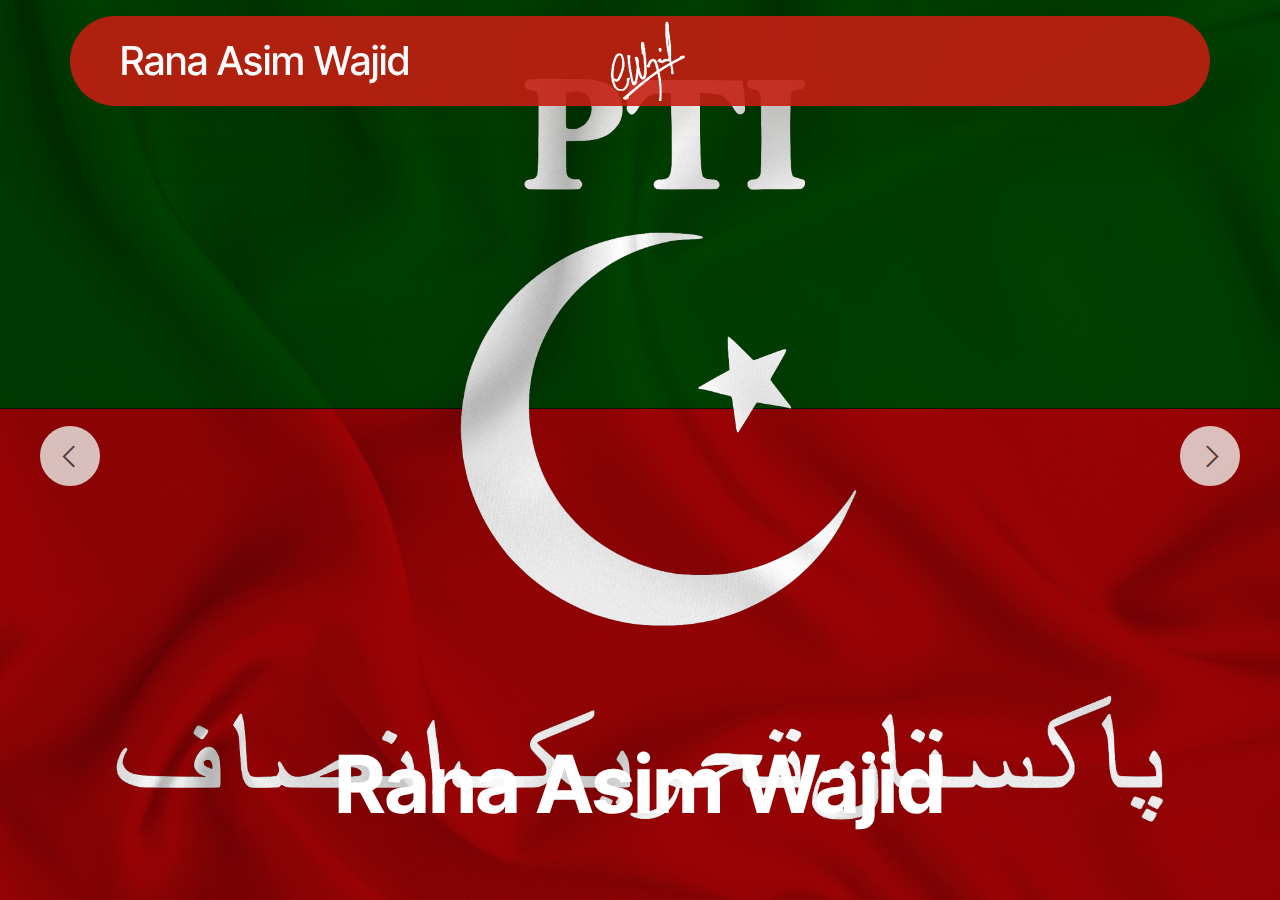
<file: index.html>
<!DOCTYPE html>
<html  >
<head>
  <!-- Site made with Mobirise Website Builder v5.9.0, https://mobirise.com -->
  <meta charset="UTF-8">
  <meta http-equiv="X-UA-Compatible" content="IE=edge">
  <meta name="generator" content="Mobirise v5.9.0, mobirise.com">
  <meta name="viewport" content="width=device-width, initial-scale=1, minimum-scale=1">
  <link rel="shortcut icon" href="assets/images/raw-sig-small-1-144x152.png" type="image/x-icon">
  <meta name="description" content="">
  
  
  <title>Rana Asim Wajid</title>
  <link rel="stylesheet" href="assets/web/assets/mobirise-icons2/mobirise2.css">
  <link rel="stylesheet" href="assets/bootstrap/css/bootstrap.min.css">
  <link rel="stylesheet" href="assets/bootstrap/css/bootstrap-grid.min.css">
  <link rel="stylesheet" href="assets/bootstrap/css/bootstrap-reboot.min.css">
  <link rel="stylesheet" href="assets/web/assets/gdpr-plugin/gdpr-styles.css">
  <link rel="stylesheet" href="assets/animatecss/animate.css">
  <link rel="stylesheet" href="assets/dropdown/css/style.css">
  <link rel="stylesheet" href="assets/theme/css/style.css">
  <link rel="preload" href="https://fonts.googleapis.com/css?family=Inter+Tight:100,200,300,400,500,600,700,800,900,100i,200i,300i,400i,500i,600i,700i,800i,900i&display=swap" as="style" onload="this.onload=null;this.rel='stylesheet'">
  <noscript><link rel="stylesheet" href="https://fonts.googleapis.com/css?family=Inter+Tight:100,200,300,400,500,600,700,800,900,100i,200i,300i,400i,500i,600i,700i,800i,900i&display=swap"></noscript>
  <link rel="preload" as="style" href="assets/mobirise/css/mbr-additional.css"><link rel="stylesheet" href="assets/mobirise/css/mbr-additional.css" type="text/css">

  
  
  
</head>
<body>
  
  <section data-bs-version="5.1" class="menu menu3 cid-tOJYb6ClcO" once="menu" id="menu03-0">
	

	<nav class="navbar navbar-dropdown navbar-fixed-top navbar-expand-lg">
		<div class="container">
			<div class="navbar-brand">
				<span class="navbar-logo">
					<a href="https://mobiri.se">
						<img src="assets/images/raw-sig-small-1-144x152.png" alt="Mobirise Website Builder" style="height: 5rem;">
					</a>
				</span>
				
			</div>
			<button class="navbar-toggler" type="button" data-toggle="collapse" data-bs-toggle="collapse" data-target="#navbarSupportedContent" data-bs-target="#navbarSupportedContent" aria-controls="navbarNavAltMarkup" aria-expanded="false" aria-label="Toggle navigation">
				<div class="hamburger">
					<span></span>
					<span></span>
					<span></span>
					<span></span>
				</div>
			</button>
			<div class="collapse navbar-collapse" id="navbarSupportedContent">
				<ul class="navbar-nav nav-dropdown nav-right" data-app-modern-menu="true"><li class="nav-item">
						<a class="nav-link link text-white display-5" href="https://mobiri.se">Rana Asim Wajid</a>
					</li></ul>
				
				
			</div>
		</div>
	</nav>
</section>

<section data-bs-version="5.1" class="slider3 cid-tOM8WUrjHd mbr-fullscreen" id="slider03-3">
    
    <div class="carousel slide carousel-fade" id="tOO2eREImq" data-ride="carousel" data-bs-ride="carousel" data-interval="4000" data-bs-interval="4000">
        <ol class="carousel-indicators">
            <li data-slide-to="0" data-bs-slide-to="0" class="active" data-target="#tOO2eREImq" data-bs-target="#tOO2eREImq"></li>
            <li data-slide-to="1" data-bs-slide-to="1" data-target="#tOO2eREImq" data-bs-target="#tOO2eREImq"></li>
            <li data-slide-to="2" data-bs-slide-to="2" data-target="#tOO2eREImq" data-bs-target="#tOO2eREImq"></li>
        </ol>
        <div class="carousel-inner">
            <div class="carousel-item slider-image item active">
                <div class="item-wrapper">
                    <img class="d-block w-100" src="assets/images/pti-flag-fabric-2560x1440.png" alt="Mobirise Website Builder">
                    
                    <div class="carousel-caption">
                        <h5 class="mbr-section-subtitle mbr-fonts-style mb-3 display-1">
                            <strong>Rana Asim Wajid</strong></h5>
                        
                             
                    </div>
                </div>
            </div>
            <div class="carousel-item slider-image item">
                <div class="item-wrapper">
                    <img class="d-block w-100" src="assets/images/imran-khan-gettyimages-453899600-e1532595317529-1980x1307.jpg" alt="Mobirise Website Builder">
                    
                    <div class="carousel-caption">
                        <h5 class="mbr-section-subtitle mbr-fonts-style mb-3 display-5"><strong>Rana Asim Wajid</strong></h5>
                        
                             
                    </div>
                </div>
            </div>
            <div class="carousel-item slider-image item">
                <div class="item-wrapper">
                    <img class="d-block w-100" src="assets/images/imran-khan-2200x1443.jpg" alt="Mobirise Website Builder">
                    
                    <div class="carousel-caption">
                        <h5 class="mbr-section-subtitle mbr-fonts-style mb-3 display-5"><strong>Rana Asim Wajid</strong></h5>
                        
                             
                    </div>
                </div>
            </div>
        </div>
        <a class="carousel-control carousel-control-prev" role="button" data-slide="prev" data-bs-slide="prev" href="#tOO2eREImq">
            <span class="mobi-mbri mobi-mbri-arrow-prev" aria-hidden="true"></span>
            <span class="sr-only visually-hidden">Previous</span>
        </a>
        <a class="carousel-control carousel-control-next" role="button" data-slide="next" data-bs-slide="next" href="#tOO2eREImq">
            <span class="mobi-mbri mobi-mbri-arrow-next" aria-hidden="true"></span>
            <span class="sr-only visually-hidden">Next</span>
        </a>
    </div>
</section>


<script src="assets/bootstrap/js/bootstrap.bundle.min.js"></script>
  <script src="assets/smoothscroll/smooth-scroll.js"></script>
  <script src="assets/ytplayer/index.js"></script>
  <script src="assets/dropdown/js/navbar-dropdown.js"></script>
  <script src="assets/theme/js/script.js"></script>
  
  
  
 <div id="scrollToTop" class="scrollToTop mbr-arrow-up"><a style="text-align: center;"><i class="mbr-arrow-up-icon mbr-arrow-up-icon-cm cm-icon cm-icon-smallarrow-up"></i></a></div>
    <input name="animation" type="hidden">
  </body>
</html>
</file>
<file: assets/web/assets/mobirise-icons2/mobirise2.css>
@font-face {
  font-family: 'Moririse2';
  font-display: swap;
  src:  url('mobirise2.eot?f2bix4');
  src:  url('mobirise2.eot?f2bix4#iefix') format('embedded-opentype'),
    url('mobirise2.ttf?f2bix4') format('truetype'),
    url('mobirise2.woff?f2bix4') format('woff'),
    url('mobirise2.svg?f2bix4#mobirise2') format('svg');
  font-weight: normal;
  font-style: normal;
}

[class^="mobi-"], [class*=" mobi-"] {
  /* use !important to prevent issues with browser extensions that change fonts */
  font-family: 'Moririse2' !important;
  speak: none;
  font-style: normal;
  font-weight: normal;
  font-variant: normal;
  text-transform: none;
  line-height: 1;

  /* Better Font Rendering =========== */
  -webkit-font-smoothing: antialiased;
  -moz-osx-font-smoothing: grayscale;
}

.mobi-mbri-add-submenu:before {
  content: "\e900";
}
.mobi-mbri-alert:before {
  content: "\e901";
}
.mobi-mbri-align-center:before {
  content: "\e902";
}
.mobi-mbri-align-justify:before {
  content: "\e903";
}
.mobi-mbri-align-left:before {
  content: "\e904";
}
.mobi-mbri-align-right:before {
  content: "\e905";
}
.mobi-mbri-android:before {
  content: "\e906";
}
.mobi-mbri-apple:before {
  content: "\e907";
}
.mobi-mbri-arrow-down:before {
  content: "\e908";
}
.mobi-mbri-arrow-next:before {
  content: "\e909";
}
.mobi-mbri-arrow-prev:before {
  content: "\e90a";
}
.mobi-mbri-arrow-up:before {
  content: "\e90b";
}
.mobi-mbri-bold:before {
  content: "\e90c";
}
.mobi-mbri-bookmark:before {
  content: "\e90d";
}
.mobi-mbri-bootstrap:before {
  content: "\e90e";
}
.mobi-mbri-briefcase:before {
  content: "\e90f";
}
.mobi-mbri-browse:before {
  content: "\e910";
}
.mobi-mbri-bulleted-list:before {
  content: "\e911";
}
.mobi-mbri-calendar:before {
  content: "\e912";
}
.mobi-mbri-camera:before {
  content: "\e913";
}
.mobi-mbri-cart-add:before {
  content: "\e914";
}
.mobi-mbri-cart-full:before {
  content: "\e915";
}
.mobi-mbri-cash:before {
  content: "\e916";
}
.mobi-mbri-change-style:before {
  content: "\e917";
}
.mobi-mbri-chat:before {
  content: "\e918";
}
.mobi-mbri-clock:before {
  content: "\e919";
}
.mobi-mbri-close:before {
  content: "\e91a";
}
.mobi-mbri-cloud:before {
  content: "\e91b";
}
.mobi-mbri-code:before {
  content: "\e91c";
}
.mobi-mbri-contact-form:before {
  content: "\e91d";
}
.mobi-mbri-credit-card:before {
  content: "\e91e";
}
.mobi-mbri-cursor-click:before {
  content: "\e91f";
}
.mobi-mbri-cust-feedback:before {
  content: "\e920";
}
.mobi-mbri-database:before {
  content: "\e921";
}
.mobi-mbri-delivery:before {
  content: "\e922";
}
.mobi-mbri-desktop:before {
  content: "\e923";
}
.mobi-mbri-devices:before {
  content: "\e924";
}
.mobi-mbri-down:before {
  content: "\e925";
}
.mobi-mbri-download-2:before {
  content: "\e926";
}
.mobi-mbri-download:before {
  content: "\e927";
}
.mobi-mbri-drag-n-drop-2:before {
  content: "\e928";
}
.mobi-mbri-drag-n-drop:before {
  content: "\e929";
}
.mobi-mbri-edit-2:before {
  content: "\e92a";
}
.mobi-mbri-edit:before {
  content: "\e92b";
}
.mobi-mbri-error:before {
  content: "\e92c";
}
.mobi-mbri-extension:before {
  content: "\e92d";
}
.mobi-mbri-features:before {
  content: "\e92e";
}
.mobi-mbri-file:before {
  content: "\e92f";
}
.mobi-mbri-flag:before {
  content: "\e930";
}
.mobi-mbri-folder:before {
  content: "\e931";
}
.mobi-mbri-gift:before {
  content: "\e932";
}
.mobi-mbri-github:before {
  content: "\e933";
}
.mobi-mbri-globe-2:before {
  content: "\e934";
}
.mobi-mbri-globe:before {
  content: "\e935";
}
.mobi-mbri-growing-chart:before {
  content: "\e936";
}
.mobi-mbri-hearth:before {
  content: "\e937";
}
.mobi-mbri-help:before {
  content: "\e938";
}
.mobi-mbri-home:before {
  content: "\e939";
}
.mobi-mbri-hot-cup:before {
  content: "\e93a";
}
.mobi-mbri-idea:before {
  content: "\e93b";
}
.mobi-mbri-image-gallery:before {
  content: "\e93c";
}
.mobi-mbri-image-slider:before {
  content: "\e93d";
}
.mobi-mbri-info:before {
  content: "\e93e";
}
.mobi-mbri-italic:before {
  content: "\e93f";
}
.mobi-mbri-key:before {
  content: "\e940";
}
.mobi-mbri-laptop:before {
  content: "\e941";
}
.mobi-mbri-layers:before {
  content: "\e942";
}
.mobi-mbri-left-right:before {
  content: "\e943";
}
.mobi-mbri-left:before {
  content: "\e944";
}
.mobi-mbri-letter:before {
  content: "\e945";
}
.mobi-mbri-like:before {
  content: "\e946";
}
.mobi-mbri-link:before {
  content: "\e947";
}
.mobi-mbri-lock:before {
  content: "\e948";
}
.mobi-mbri-login:before {
  content: "\e949";
}
.mobi-mbri-logout:before {
  content: "\e94a";
}
.mobi-mbri-magic-stick:before {
  content: "\e94b";
}
.mobi-mbri-map-pin:before {
  content: "\e94c";
}
.mobi-mbri-menu:before {
  content: "\e94d";
}
.mobi-mbri-mobile-2:before {
  content: "\e94e";
}
.mobi-mbri-mobile-horizontal:before {
  content: "\e94f";
}
.mobi-mbri-mobile:before {
  content: "\e950";
}
.mobi-mbri-mobirise:before {
  content: "\e951";
}
.mobi-mbri-more-horizontal:before {
  content: "\e952";
}
.mobi-mbri-more-vertical:before {
  content: "\e953";
}
.mobi-mbri-music:before {
  content: "\e954";
}
.mobi-mbri-new-file:before {
  content: "\e955";
}
.mobi-mbri-numbered-list:before {
  content: "\e956";
}
.mobi-mbri-opened-folder:before {
  content: "\e957";
}
.mobi-mbri-pages:before {
  content: "\e958";
}
.mobi-mbri-paper-plane:before {
  content: "\e959";
}
.mobi-mbri-paperclip:before {
  content: "\e95a";
}
.mobi-mbri-phone:before {
  content: "\e95b";
}
.mobi-mbri-photo:before {
  content: "\e95c";
}
.mobi-mbri-photos:before {
  content: "\e95d";
}
.mobi-mbri-pin:before {
  content: "\e95e";
}
.mobi-mbri-play:before {
  content: "\e95f";
}
.mobi-mbri-plus:before {
  content: "\e960";
}
.mobi-mbri-preview:before {
  content: "\e961";
}
.mobi-mbri-print:before {
  content: "\e962";
}
.mobi-mbri-protect:before {
  content: "\e963";
}
.mobi-mbri-question:before {
  content: "\e964";
}
.mobi-mbri-quote-left:before {
  content: "\e965";
}
.mobi-mbri-quote-right:before {
  content: "\e966";
}
.mobi-mbri-redo:before {
  content: "\e967";
}
.mobi-mbri-refresh:before {
  content: "\e968";
}
.mobi-mbri-responsive-2:before {
  content: "\e969";
}
.mobi-mbri-responsive:before {
  content: "\e96a";
}
.mobi-mbri-right:before {
  content: "\e96b";
}
.mobi-mbri-rocket:before {
  content: "\e96c";
}
.mobi-mbri-sad-face:before {
  content: "\e96d";
}
.mobi-mbri-sale:before {
  content: "\e96e";
}
.mobi-mbri-save:before {
  content: "\e96f";
}
.mobi-mbri-search:before {
  content: "\e970";
}
.mobi-mbri-setting-2:before {
  content: "\e971";
}
.mobi-mbri-setting-3:before {
  content: "\e972";
}
.mobi-mbri-setting:before {
  content: "\e973";
}
.mobi-mbri-share:before {
  content: "\e974";
}
.mobi-mbri-shopping-bag:before {
  content: "\e975";
}
.mobi-mbri-shopping-basket:before {
  content: "\e976";
}
.mobi-mbri-shopping-cart:before {
  content: "\e977";
}
.mobi-mbri-sites:before {
  content: "\e978";
}
.mobi-mbri-smile-face:before {
  content: "\e979";
}
.mobi-mbri-speed:before {
  content: "\e97a";
}
.mobi-mbri-star:before {
  content: "\e97b";
}
.mobi-mbri-success:before {
  content: "\e97c";
}
.mobi-mbri-sun:before {
  content: "\e97d";
}
.mobi-mbri-sun2:before {
  content: "\e97e";
}
.mobi-mbri-tablet-vertical:before {
  content: "\e97f";
}
.mobi-mbri-tablet:before {
  content: "\e980";
}
.mobi-mbri-target:before {
  content: "\e981";
}
.mobi-mbri-timer:before {
  content: "\e982";
}
.mobi-mbri-to-ftp:before {
  content: "\e983";
}
.mobi-mbri-to-local-drive:before {
  content: "\e984";
}
.mobi-mbri-touch-swipe:before {
  content: "\e985";
}
.mobi-mbri-touch:before {
  content: "\e986";
}
.mobi-mbri-trash:before {
  content: "\e987";
}
.mobi-mbri-underline:before {
  content: "\e988";
}
.mobi-mbri-undo:before {
  content: "\e989";
}
.mobi-mbri-unlink:before {
  content: "\e98a";
}
.mobi-mbri-unlock:before {
  content: "\e98b";
}
.mobi-mbri-up-down:before {
  content: "\e98c";
}
.mobi-mbri-up:before {
  content: "\e98d";
}
.mobi-mbri-update:before {
  content: "\e98e";
}
.mobi-mbri-upload-2:before {
  content: "\e98f";
}
.mobi-mbri-upload:before {
  content: "\e990";
}
.mobi-mbri-user-2:before {
  content: "\e991";
}
.mobi-mbri-user:before {
  content: "\e992";
}
.mobi-mbri-users:before {
  content: "\e993";
}
.mobi-mbri-video-play:before {
  content: "\e994";
}
.mobi-mbri-video:before {
  content: "\e995";
}
.mobi-mbri-watch:before {
  content: "\e996";
}
.mobi-mbri-website-theme-2:before {
  content: "\e997";
}
.mobi-mbri-website-theme:before {
  content: "\e998";
}
.mobi-mbri-wifi:before {
  content: "\e999";
}
.mobi-mbri-windows:before {
  content: "\e99a";
}
.mobi-mbri-zoom-in:before {
  content: "\e99b";
}
.mobi-mbri-zoom-out:before {
  content: "\e99c";
}
</file>
<file: assets/web/assets/gdpr-plugin/gdpr-styles.css>
.gdpr-block {
    padding: 10px;
    font-size: 14px;
    display: block;
    width: 100%;
    text-align: center;
}
.gdpr-block.covert {
	display: none;
}
.textGDPR {
    position: relative;
}
.gdpr-block label span.textGDPR input[name='gdpr']{
    width: 15px;
    height: 15px;
    margin: 0;
    position: absolute;
    top: 3px;
    left: -20px;
}
.gdpr-block label {
    color: #a7a7a7;
    vertical-align: middle;
    user-select: none;
    margin-bottom: 0;
}
</file>
<file: assets/dropdown/css/style.css>
.navbar-dropdown {
  left: 0;
  padding: 0;
  position: absolute;
  right: 0;
  top: 0;
  transition: all 0.45s ease;
  z-index: 1030;
  background: #282828; }
  .navbar-dropdown .navbar-logo {
    margin-right: 0.8rem;
    transition: margin 0.3s ease-in-out;
    vertical-align: middle; }
    .navbar-dropdown .navbar-logo img {
      height: 3.125rem;
      transition: all 0.3s ease-in-out; }
    .navbar-dropdown .navbar-logo.mbr-iconfont {
      font-size: 3.125rem;
      line-height: 3.125rem; }
  .navbar-dropdown .navbar-caption {
    font-weight: 700;
    white-space: normal;
    vertical-align: -4px;
    line-height: 3.125rem !important; }
    .navbar-dropdown .navbar-caption, .navbar-dropdown .navbar-caption:hover {
      color: inherit;
      text-decoration: none; }
  .navbar-dropdown .mbr-iconfont + .navbar-caption {
    vertical-align: -1px; }
  .navbar-dropdown.navbar-fixed-top {
    position: fixed; }
  .navbar-dropdown .navbar-brand span {
    vertical-align: -4px; }
  .navbar-dropdown.bg-color.transparent {
    background: none; }
  .navbar-dropdown.navbar-short .navbar-brand {
    padding: 0.625rem 0; }
    .navbar-dropdown.navbar-short .navbar-brand span {
      vertical-align: -1px; }
  .navbar-dropdown.navbar-short .navbar-caption {
    line-height: 2.375rem !important;
    vertical-align: -2px; }
  .navbar-dropdown.navbar-short .navbar-logo {
    margin-right: 0.5rem; }
    .navbar-dropdown.navbar-short .navbar-logo img {
      height: 2.375rem; }
    .navbar-dropdown.navbar-short .navbar-logo.mbr-iconfont {
      font-size: 2.375rem;
      line-height: 2.375rem; }
  .navbar-dropdown.navbar-short .mbr-table-cell {
    height: 3.625rem; }
  .navbar-dropdown .navbar-close {
    left: 0.6875rem;
    position: fixed;
    top: 0.75rem;
    z-index: 1000; }
  .navbar-dropdown .hamburger-icon {
    content: "";
    display: inline-block;
    vertical-align: middle;
    width: 16px;
    -webkit-box-shadow: 0 -6px 0 1px #282828,0 0 0 1px #282828,0 6px 0 1px #282828;
    -moz-box-shadow: 0 -6px 0 1px #282828,0 0 0 1px #282828,0 6px 0 1px #282828;
    box-shadow: 0 -6px 0 1px #282828,0 0 0 1px #282828,0 6px 0 1px #282828; }

.dropdown-menu .dropdown-toggle[data-toggle="dropdown-submenu"]::after {
  border-bottom: 0.35em solid transparent;
  border-left: 0.35em solid;
  border-right: 0;
  border-top: 0.35em solid transparent;
  margin-left: 0.3rem; }

.dropdown-menu .dropdown-item:focus {
  outline: 0; }

.nav-dropdown {
  font-size: 0.75rem;
  font-weight: 500;
  height: auto !important; }
  .nav-dropdown .nav-btn {
    padding-left: 1rem; }
  .nav-dropdown .link {
    margin: .667em 1.667em;
    font-weight: 500;
    padding: 0;
    transition: color .2s ease-in-out; }
    .nav-dropdown .link.dropdown-toggle {
      margin-right: 2.583em; }
      .nav-dropdown .link.dropdown-toggle::after {
        margin-left: .25rem;
        border-top: 0.35em solid;
        border-right: 0.35em solid transparent;
        border-left: 0.35em solid transparent;
        border-bottom: 0; }
      .nav-dropdown .link.dropdown-toggle[aria-expanded="true"] {
        margin: 0;
        padding: 0.667em 3.263em  0.667em 1.667em; }
  .nav-dropdown .link::after,
  .nav-dropdown .dropdown-item::after {
    color: inherit; }
  .nav-dropdown .btn {
    font-size: 0.75rem;
    font-weight: 700;
    letter-spacing: 0;
    margin-bottom: 0;
    padding-left: 1.25rem;
    padding-right: 1.25rem; }
  .nav-dropdown .dropdown-menu {
    border-radius: 0;
    border: 0;
    left: 0;
    margin: 0;
    padding-bottom: 1.25rem;
    padding-top: 1.25rem;
    position: relative; }
  .nav-dropdown .dropdown-submenu {
    margin-left: 0.125rem;
    top: 0; }
  .nav-dropdown .dropdown-item {
    font-weight: 500;
    line-height: 2;
    padding: 0.3846em 4.615em 0.3846em 1.5385em;
    position: relative;
    transition: color .2s ease-in-out, background-color .2s ease-in-out; }
    .nav-dropdown .dropdown-item::after {
      margin-top: -0.3077em;
      position: absolute;
      right: 1.1538em;
      top: 50%; }
    .nav-dropdown .dropdown-item:focus, .nav-dropdown .dropdown-item:hover {
      background: none; }

@media (max-width: 767px) {
  .nav-dropdown.navbar-toggleable-sm {
    bottom: 0;
    display: none;
    left: 0;
    overflow-x: hidden;
    position: fixed;
    top: 0;
    transform: translateX(-100%);
    -ms-transform: translateX(-100%);
    -webkit-transform: translateX(-100%);
    width: 18.75rem;
    z-index: 999; } }
.nav-dropdown.navbar-toggleable-xl {
  bottom: 0;
  display: none;
  left: 0;
  overflow-x: hidden;
  position: fixed;
  top: 0;
  transform: translateX(-100%);
  -ms-transform: translateX(-100%);
  -webkit-transform: translateX(-100%);
  width: 18.75rem;
  z-index: 999; }

.nav-dropdown-sm {
  display: block !important;
  overflow-x: hidden;
  overflow: auto;
  padding-top: 3.875rem; }
  .nav-dropdown-sm::after {
    content: "";
    display: block;
    height: 3rem;
    width: 100%; }
  .nav-dropdown-sm.collapse.in ~ .navbar-close {
    display: block !important; }
  .nav-dropdown-sm.collapsing, .nav-dropdown-sm.collapse.in {
    transform: translateX(0);
    -ms-transform: translateX(0);
    -webkit-transform: translateX(0);
    transition: all 0.25s ease-out;
    -webkit-transition: all 0.25s ease-out;
    background: #282828; }
  .nav-dropdown-sm.collapsing[aria-expanded="false"] {
    transform: translateX(-100%);
    -ms-transform: translateX(-100%);
    -webkit-transform: translateX(-100%); }
  .nav-dropdown-sm .nav-item {
    display: block;
    margin-left: 0 !important;
    padding-left: 0; }
  .nav-dropdown-sm .link,
  .nav-dropdown-sm .dropdown-item {
    border-top: 1px dotted rgba(255, 255, 255, 0.1);
    font-size: 0.8125rem;
    line-height: 1.6;
    margin: 0 !important;
    padding: 0.875rem 2.4rem 0.875rem 1.5625rem !important;
    position: relative;
    white-space: normal; }
    .nav-dropdown-sm .link:focus, .nav-dropdown-sm .link:hover,
    .nav-dropdown-sm .dropdown-item:focus,
    .nav-dropdown-sm .dropdown-item:hover {
      background: rgba(0, 0, 0, 0.2) !important;
      color: #c0a375; }
  .nav-dropdown-sm .nav-btn {
    position: relative;
    padding: 1.5625rem 1.5625rem 0 1.5625rem; }
    .nav-dropdown-sm .nav-btn::before {
      border-top: 1px dotted rgba(255, 255, 255, 0.1);
      content: "";
      left: 0;
      position: absolute;
      top: 0;
      width: 100%; }
    .nav-dropdown-sm .nav-btn + .nav-btn {
      padding-top: 0.625rem; }
      .nav-dropdown-sm .nav-btn + .nav-btn::before {
        display: none; }
  .nav-dropdown-sm .btn {
    padding: 0.625rem 0; }
  .nav-dropdown-sm .dropdown-toggle[data-toggle="dropdown-submenu"]::after {
    margin-left: .25rem;
    border-top: 0.35em solid;
    border-right: 0.35em solid transparent;
    border-left: 0.35em solid transparent;
    border-bottom: 0; }
  .nav-dropdown-sm .dropdown-toggle[data-toggle="dropdown-submenu"][aria-expanded="true"]::after {
    border-top: 0;
    border-right: 0.35em solid transparent;
    border-left: 0.35em solid transparent;
    border-bottom: 0.35em solid; }
  .nav-dropdown-sm .dropdown-menu {
    margin: 0;
    padding: 0;
    position: relative;
    top: 0;
    left: 0;
    width: 100%;
    border: 0;
    float: none;
    border-radius: 0;
    background: none; }
  .nav-dropdown-sm .dropdown-submenu {
    left: 100%;
    margin-left: 0.125rem;
    margin-top: -1.25rem;
    top: 0; }

.navbar-toggleable-sm .nav-dropdown .dropdown-menu {
  position: absolute; }

.navbar-toggleable-sm .nav-dropdown .dropdown-submenu {
  left: 100%;
  margin-left: 0.125rem;
  margin-top: -1.25rem;
  top: 0; }

.navbar-toggleable-sm.opened .nav-dropdown .dropdown-menu {
  position: relative; }

.navbar-toggleable-sm.opened .nav-dropdown .dropdown-submenu {
  left: 0;
  margin-left: 00rem;
  margin-top: 0rem;
  top: 0; }

.is-builder .nav-dropdown.collapsing {
  transition: none !important; }
</file>
<file: assets/theme/css/style.css>
@charset "UTF-8";
section {
  background-color: #ffffff;
}

body {
  font-style: normal;
  line-height: 1.5;
  font-weight: 400;
  color: #232323;
  position: relative;
}

button {
  background-color: transparent;
  border-color: transparent;
}

.embla__button,
.carousel-control {
  background-color: #edefea !important;
  opacity: 0.8 !important;
  color: #464845 !important;
  border-color: #edefea !important;
}

.carousel .close,
.modalWindow .close {
  background-color: #edefea !important;
  color: #464845 !important;
  border-color: #edefea !important;
  opacity: 0.8 !important;
}

.carousel .close:hover,
.modalWindow .close:hover {
  opacity: 1 !important;
}

.carousel-indicators li {
  background-color: #edefea !important;
  border: 2px solid #464845 !important;
}

.carousel-indicators li:hover,
.carousel-indicators li:active {
  opacity: 0.8 !important;
}

.embla__button:hover,
.carousel-control:hover {
  background-color: #edefea !important;
  opacity: 1 !important;
}

.modalWindow-video-container {
  height: 80%;
}

section,
.container,
.container-fluid {
  position: relative;
  word-wrap: break-word;
}

a.mbr-iconfont:hover {
  text-decoration: none;
}

.article .lead p,
.article .lead ul,
.article .lead ol,
.article .lead pre,
.article .lead blockquote {
  margin-bottom: 0;
}

a {
  font-style: normal;
  font-weight: 400;
  cursor: pointer;
}
a, a:hover {
  text-decoration: none;
}

.mbr-section-title {
  font-style: normal;
  line-height: 1.3;
}

.mbr-section-subtitle {
  line-height: 1.3;
}

.mbr-text {
  font-style: normal;
  line-height: 1.7;
}

h1,
h2,
h3,
h4,
h5,
h6,
.display-1,
.display-2,
.display-4,
.display-5,
.display-7,
span,
p,
a {
  line-height: 1;
  word-break: break-word;
  word-wrap: break-word;
  font-weight: 400;
}

b,
strong {
  font-weight: bold;
}

input:-webkit-autofill, input:-webkit-autofill:hover, input:-webkit-autofill:focus, input:-webkit-autofill:active {
  transition-delay: 9999s;
  -webkit-transition-property: background-color, color;
  transition-property: background-color, color;
}

textarea[type=hidden] {
  display: none;
}

section {
  background-position: 50% 50%;
  background-repeat: no-repeat;
  background-size: cover;
}
section .mbr-background-video,
section .mbr-background-video-preview {
  position: absolute;
  bottom: 0;
  left: 0;
  right: 0;
  top: 0;
}

.hidden {
  visibility: hidden;
}

.mbr-z-index20 {
  z-index: 20;
}

/*! Base colors */
.mbr-white {
  color: #ffffff;
}

.mbr-black {
  color: #111111;
}

.mbr-bg-white {
  background-color: #ffffff;
}

.mbr-bg-black {
  background-color: #000000;
}

/*! Text-aligns */
.align-left {
  text-align: left;
}

.align-center {
  text-align: center;
}

.align-right {
  text-align: right;
}

/*! Font-weight  */
.mbr-light {
  font-weight: 300;
}

.mbr-regular {
  font-weight: 400;
}

.mbr-semibold {
  font-weight: 500;
}

.mbr-bold {
  font-weight: 700;
}

/*! Media  */
.media-content {
  flex-basis: 100%;
}

.media-container-row {
  display: flex;
  flex-direction: row;
  flex-wrap: wrap;
  justify-content: center;
  align-content: center;
  align-items: start;
}
.media-container-row .media-size-item {
  width: 400px;
}

.media-container-column {
  display: flex;
  flex-direction: column;
  flex-wrap: wrap;
  justify-content: center;
  align-content: center;
  align-items: stretch;
}
.media-container-column > * {
  width: 100%;
}

@media (min-width: 992px) {
  .media-container-row {
    flex-wrap: nowrap;
  }
}
figure {
  margin-bottom: 0;
  overflow: hidden;
}

figure[mbr-media-size] {
  transition: width 0.1s;
}

img,
iframe {
  display: block;
  width: 100%;
}

.card {
  background-color: transparent;
  border: none;
}

.card-box {
  width: 100%;
}

.card-img {
  text-align: center;
  flex-shrink: 0;
  -webkit-flex-shrink: 0;
}

.media {
  max-width: 100%;
  margin: 0 auto;
}

.mbr-figure {
  align-self: center;
}

.media-container > div {
  max-width: 100%;
}

.mbr-figure img,
.card-img img {
  width: 100%;
}

@media (max-width: 991px) {
  .media-size-item {
    width: auto !important;
  }
  .media {
    width: auto;
  }
  .mbr-figure {
    width: 100% !important;
  }
}
/*! Buttons */
.mbr-section-btn {
  margin-left: -0.6rem;
  margin-right: -0.6rem;
  font-size: 0;
}

.btn {
  font-weight: 600;
  border-width: 1px;
  font-style: normal;
  margin: 0.6rem 0.6rem;
  white-space: normal;
  transition: all 0.2s ease-in-out;
  display: inline-flex;
  align-items: center;
  justify-content: center;
  word-break: break-word;
}

.btn-sm {
  font-weight: 600;
  letter-spacing: 0px;
  transition: all 0.3s ease-in-out;
}

.btn-md {
  font-weight: 600;
  letter-spacing: 0px;
  transition: all 0.3s ease-in-out;
}

.btn-lg {
  font-weight: 600;
  letter-spacing: 0px;
  transition: all 0.3s ease-in-out;
}

.btn-form {
  margin: 0;
}
.btn-form:hover {
  cursor: pointer;
}

nav .mbr-section-btn {
  margin-left: 0rem;
  margin-right: 0rem;
}

/*! Btn icon margin */
.btn .mbr-iconfont,
.btn.btn-sm .mbr-iconfont {
  order: 1;
  cursor: pointer;
  margin-left: 0.5rem;
  vertical-align: sub;
}

.btn.btn-md .mbr-iconfont,
.btn.btn-md .mbr-iconfont {
  margin-left: 0.8rem;
}

.mbr-regular {
  font-weight: 400;
}

.mbr-semibold {
  font-weight: 500;
}

.mbr-bold {
  font-weight: 700;
}

[type=submit] {
  -webkit-appearance: none;
}

/*! Full-screen */
.mbr-fullscreen .mbr-overlay {
  min-height: 100vh;
}

.mbr-fullscreen {
  display: flex;
  display: -moz-flex;
  display: -ms-flex;
  display: -o-flex;
  align-items: center;
  min-height: 100vh;
  padding-top: 3rem;
  padding-bottom: 3rem;
}

/*! Map */
.map {
  height: 25rem;
  position: relative;
}
.map iframe {
  width: 100%;
  height: 100%;
}

/*! Scroll to top arrow */
.mbr-arrow-up {
  bottom: 25px;
  right: 90px;
  position: fixed;
  text-align: right;
  z-index: 5000;
  color: #ffffff;
  font-size: 22px;
}

.mbr-arrow-up a {
  background: rgba(0, 0, 0, 0.2);
  border-radius: 50%;
  color: #fff;
  display: inline-block;
  height: 60px;
  width: 60px;
  border: 2px solid #fff;
  outline-style: none !important;
  position: relative;
  text-decoration: none;
  transition: all 0.3s ease-in-out;
  cursor: pointer;
  text-align: center;
}
.mbr-arrow-up a:hover {
  background-color: rgba(0, 0, 0, 0.4);
}
.mbr-arrow-up a i {
  line-height: 60px;
}

.mbr-arrow-up-icon {
  display: block;
  color: #fff;
}

.mbr-arrow-up-icon::before {
  content: "›";
  display: inline-block;
  font-family: serif;
  font-size: 22px;
  line-height: 1;
  font-style: normal;
  position: relative;
  top: 6px;
  left: -4px;
  transform: rotate(-90deg);
}

/*! Arrow Down */
.mbr-arrow {
  position: absolute;
  bottom: 45px;
  left: 50%;
  width: 60px;
  height: 60px;
  cursor: pointer;
  background-color: rgba(80, 80, 80, 0.5);
  border-radius: 50%;
  transform: translateX(-50%);
}
@media (max-width: 767px) {
  .mbr-arrow {
    display: none;
  }
}
.mbr-arrow > a {
  display: inline-block;
  text-decoration: none;
  outline-style: none;
  animation: arrowdown 1.7s ease-in-out infinite;
  color: #ffffff;
}
.mbr-arrow > a > i {
  position: absolute;
  top: -2px;
  left: 15px;
  font-size: 2rem;
}

#scrollToTop a i::before {
  content: "";
  position: absolute;
  display: block;
  border-bottom: 2.5px solid #fff;
  border-left: 2.5px solid #fff;
  width: 27.8%;
  height: 27.8%;
  left: 50%;
  top: 51%;
  transform: translateY(-30%) translateX(-50%) rotate(135deg);
}

@keyframes arrowdown {
  0% {
    transform: translateY(0px);
  }
  50% {
    transform: translateY(-5px);
  }
  100% {
    transform: translateY(0px);
  }
}
@media (max-width: 500px) {
  .mbr-arrow-up {
    left: 0;
    right: 0;
    text-align: center;
  }
}
/*Gradients animation*/
@keyframes gradient-animation {
  from {
    background-position: 0% 100%;
    animation-timing-function: ease-in-out;
  }
  to {
    background-position: 100% 0%;
    animation-timing-function: ease-in-out;
  }
}
.bg-gradient {
  background-size: 200% 200%;
  animation: gradient-animation 5s infinite alternate;
  -webkit-animation: gradient-animation 5s infinite alternate;
}

.menu .navbar-brand {
  display: -webkit-flex;
}
.menu .navbar-brand span {
  display: flex;
  display: -webkit-flex;
}
.menu .navbar-brand .navbar-caption-wrap {
  display: -webkit-flex;
}
.menu .navbar-brand .navbar-logo img {
  display: -webkit-flex;
  width: auto;
}
@media (min-width: 768px) and (max-width: 991px) {
  .menu .navbar-toggleable-sm .navbar-nav {
    display: -ms-flexbox;
  }
}
@media (max-width: 991px) {
  .menu .navbar-collapse {
    max-height: 93.5vh;
  }
  .menu .navbar-collapse.show {
    overflow: auto;
  }
}
@media (min-width: 992px) {
  .menu .navbar-nav.nav-dropdown {
    display: -webkit-flex;
  }
  .menu .navbar-toggleable-sm .navbar-collapse {
    display: -webkit-flex !important;
  }
  .menu .collapsed .navbar-collapse {
    max-height: 93.5vh;
  }
  .menu .collapsed .navbar-collapse.show {
    overflow: auto;
  }
}
@media (max-width: 767px) {
  .menu .navbar-collapse {
    max-height: 80vh;
  }
}

.nav-link .mbr-iconfont {
  margin-right: 0.5rem;
}

.navbar {
  display: -webkit-flex;
  -webkit-flex-wrap: wrap;
  -webkit-align-items: center;
  -webkit-justify-content: space-between;
}

.navbar-collapse {
  -webkit-flex-basis: 100%;
  -webkit-flex-grow: 1;
  -webkit-align-items: center;
}

.nav-dropdown .link {
  padding: 0.667em 1.667em !important;
  margin: 0 !important;
}

.nav {
  display: -webkit-flex;
  -webkit-flex-wrap: wrap;
}

.row {
  display: -webkit-flex;
  -webkit-flex-wrap: wrap;
}

.justify-content-center {
  -webkit-justify-content: center;
}

.form-inline {
  display: -webkit-flex;
}

.card-wrapper {
  -webkit-flex: 1;
}

.carousel-control {
  z-index: 10;
  display: -webkit-flex;
}

.carousel-controls {
  display: -webkit-flex;
}

.media {
  display: -webkit-flex;
}

.form-group:focus {
  outline: none;
}

.jq-selectbox__select {
  padding: 7px 0;
  position: relative;
}

.jq-selectbox__dropdown {
  overflow: hidden;
  border-radius: 10px;
  position: absolute;
  top: 100%;
  left: 0 !important;
  width: 100% !important;
}

.jq-selectbox__trigger-arrow {
  right: 0;
  transform: translateY(-50%);
}

.jq-selectbox li {
  padding: 1.07em 0.5em;
}

input[type=range] {
  padding-left: 0 !important;
  padding-right: 0 !important;
}

.modal-dialog,
.modal-content {
  height: 100%;
}

.modal-dialog .carousel-inner {
  height: calc(100vh - 1.75rem);
}
@media (max-width: 575px) {
  .modal-dialog .carousel-inner {
    height: calc(100vh - 1rem);
  }
}

.carousel-item {
  text-align: center;
}

.carousel-item img {
  margin: auto;
}

.navbar-toggler {
  align-self: flex-start;
  padding: 0.25rem 0.75rem;
  font-size: 1.25rem;
  line-height: 1;
  background: transparent;
  border: 1px solid transparent;
  border-radius: 0.25rem;
}

.navbar-toggler:focus,
.navbar-toggler:hover {
  text-decoration: none;
  box-shadow: none;
}

.navbar-toggler-icon {
  display: inline-block;
  width: 1.5em;
  height: 1.5em;
  vertical-align: middle;
  content: "";
  background: no-repeat center center;
  background-size: 100% 100%;
}

.navbar-toggler-left {
  position: absolute;
  left: 1rem;
}

.navbar-toggler-right {
  position: absolute;
  right: 1rem;
}

.card-img {
  width: auto;
}

.menu .navbar.collapsed:not(.beta-menu) {
  flex-direction: column;
}

.carousel-item.active,
.carousel-item-next,
.carousel-item-prev {
  display: flex;
}

.note-air-layout .dropup .dropdown-menu,
.note-air-layout .navbar-fixed-bottom .dropdown .dropdown-menu {
  bottom: initial !important;
}

html,
body {
  height: auto;
  min-height: 100vh;
}

.dropup .dropdown-toggle::after {
  display: none;
}

.form-asterisk {
  font-family: initial;
  position: absolute;
  top: -2px;
  font-weight: normal;
}

.form-control-label {
  position: relative;
  cursor: pointer;
  margin-bottom: 0.357em;
  padding: 0;
}

.alert {
  color: #ffffff;
  border-radius: 0;
  border: 0;
  font-size: 1.1rem;
  line-height: 1.5;
  margin-bottom: 1.875rem;
  padding: 1.25rem;
  position: relative;
  text-align: center;
}
.alert.alert-form::after {
  background-color: inherit;
  bottom: -7px;
  content: "";
  display: block;
  height: 14px;
  left: 50%;
  margin-left: -7px;
  position: absolute;
  transform: rotate(45deg);
  width: 14px;
}

.form-control {
  background-color: #ffffff;
  background-clip: border-box;
  color: #232323;
  line-height: 1rem !important;
  height: auto;
  padding: 1.2rem 2rem;
  transition: border-color 0.25s ease 0s;
  border: 1px solid transparent !important;
  border-radius: 4px;
  box-shadow: rgba(0, 0, 0, 0.07) 0px 1px 1px 0px, rgba(0, 0, 0, 0.07) 0px 1px 3px 0px, rgba(0, 0, 0, 0.03) 0px 0px 0px 1px;
}
.form-active .form-control:invalid {
  border-color: red;
}

.row > * {
  padding-right: 1rem;
  padding-left: 1rem;
}

form .row {
  margin-left: -0.6rem;
  margin-right: -0.6rem;
}
form .row [class*=col] {
  padding-left: 0.6rem;
  padding-right: 0.6rem;
}

form .mbr-section-btn {
  padding-left: 0.6rem;
  padding-right: 0.6rem;
}

form .form-check-input {
  margin-top: 0.5;
}

textarea.form-control {
  line-height: 1.5rem !important;
}

.form-group {
  margin-bottom: 1.2rem;
}

.form-control,
form .btn {
  min-height: 48px;
}

.gdpr-block label span.textGDPR input[name=gdpr] {
  top: 7px;
}

.form-control:focus {
  box-shadow: none;
}

:focus {
  outline: none;
}

.mbr-overlay {
  background-color: #000;
  bottom: 0;
  left: 0;
  opacity: 0.5;
  position: absolute;
  right: 0;
  top: 0;
  z-index: 0;
  pointer-events: none;
}

blockquote {
  font-style: italic;
  padding: 3rem;
  font-size: 1.09rem;
  position: relative;
  border-left: 3px solid;
}

ul,
ol,
pre,
blockquote {
  margin-bottom: 2.3125rem;
}

.mt-4 {
  margin-top: 2rem !important;
}

.mb-4 {
  margin-bottom: 2rem !important;
}

.container,
.container-fluid {
  padding-left: 16px;
  padding-right: 16px;
}

.row {
  margin-left: -16px;
  margin-right: -16px;
}
.row > [class*=col] {
  padding-left: 16px;
  padding-right: 16px;
}

@media (min-width: 992px) {
  .container-fluid {
    padding-left: 32px;
    padding-right: 32px;
  }
}
@media (max-width: 991px) {
  .mbr-container {
    padding-left: 16px;
    padding-right: 16px;
  }
}
.app-video-wrapper > img {
  opacity: 1;
}

.app-video-wrapper {
  background: transparent;
}

.item {
  position: relative;
}

.dropdown-menu .dropdown-menu {
  left: 100%;
}

.dropdown-item + .dropdown-menu {
  display: none;
}

.dropdown-item:hover + .dropdown-menu,
.dropdown-menu:hover {
  display: block;
}

@media (min-aspect-ratio: 16/9) {
  .mbr-video-foreground {
    height: 300% !important;
    top: -100% !important;
  }
}
@media (max-aspect-ratio: 16/9) {
  .mbr-video-foreground {
    width: 300% !important;
    left: -100% !important;
  }
}.engine {
	position: absolute;
	text-indent: -2400px;
	text-align: center;
	padding: 0;
	top: 0;
	left: -2400px;
}
</file>
<file: assets/mobirise/css/mbr-additional.css>
.btn {
  border-width: 2px;
}
img,
.card-wrap,
.card-wrapper,
.video-wrapper,
.mbr-figure iframe,
.google-map iframe,
.slide-content,
.plan,
.card,
.item-wrapper {
  border-radius: 2rem !important;
}
.video-wrapper {
  overflow: hidden;
}
body {
  font-family: Inter Tight;
}
.display-1 {
  font-family: 'Inter Tight', sans-serif;
  font-size: 5rem;
  line-height: 1;
}
.display-1 > .mbr-iconfont {
  font-size: 6.25rem;
}
.display-2 {
  font-family: 'Inter Tight', sans-serif;
  font-size: 4rem;
  line-height: 1;
}
.display-2 > .mbr-iconfont {
  font-size: 5rem;
}
.display-4 {
  font-family: 'Inter Tight', sans-serif;
  font-size: 1.2rem;
  line-height: 1.5;
}
.display-4 > .mbr-iconfont {
  font-size: 1.5rem;
}
.display-5 {
  font-family: 'Inter Tight', sans-serif;
  font-size: 2.5rem;
  line-height: 1.5;
}
.display-5 > .mbr-iconfont {
  font-size: 3.125rem;
}
.display-7 {
  font-family: 'Inter Tight', sans-serif;
  font-size: 1.4rem;
  line-height: 1.3;
}
.display-7 > .mbr-iconfont {
  font-size: 1.75rem;
}
/* ---- Fluid typography for mobile devices ---- */
/* 1.4 - font scale ratio ( bootstrap == 1.42857 ) */
/* 100vw - current viewport width */
/* (48 - 20)  48 == 48rem == 768px, 20 == 20rem == 320px(minimal supported viewport) */
/* 0.65 - min scale variable, may vary */
@media (max-width: 992px) {
  .display-1 {
    font-size: 4rem;
  }
}
@media (max-width: 768px) {
  .display-1 {
    font-size: 3.5rem;
    font-size: calc( 2.4rem + (5 - 2.4) * ((100vw - 20rem) / (48 - 20)));
    line-height: calc( 1.1 * (2.4rem + (5 - 2.4) * ((100vw - 20rem) / (48 - 20))));
  }
  .display-2 {
    font-size: 3.2rem;
    font-size: calc( 2.05rem + (4 - 2.05) * ((100vw - 20rem) / (48 - 20)));
    line-height: calc( 1.3 * (2.05rem + (4 - 2.05) * ((100vw - 20rem) / (48 - 20))));
  }
  .display-4 {
    font-size: 0.96rem;
    font-size: calc( 1.07rem + (1.2 - 1.07) * ((100vw - 20rem) / (48 - 20)));
    line-height: calc( 1.4 * (1.07rem + (1.2 - 1.07) * ((100vw - 20rem) / (48 - 20))));
  }
  .display-5 {
    font-size: 2rem;
    font-size: calc( 1.525rem + (2.5 - 1.525) * ((100vw - 20rem) / (48 - 20)));
    line-height: calc( 1.4 * (1.525rem + (2.5 - 1.525) * ((100vw - 20rem) / (48 - 20))));
  }
  .display-7 {
    font-size: 1.12rem;
    font-size: calc( 1.14rem + (1.4 - 1.14) * ((100vw - 20rem) / (48 - 20)));
    line-height: calc( 1.4 * (1.14rem + (1.4 - 1.14) * ((100vw - 20rem) / (48 - 20))));
  }
}
/* Buttons */
.btn {
  padding: 1.25rem 2rem;
  border-radius: 4px;
}
@media (max-width: 767px) {
  .btn {
    padding: 0.75rem 1.5rem;
  }
}
.btn-sm {
  padding: 0.6rem 1.2rem;
  border-radius: 4px;
}
.btn-md {
  padding: 0.6rem 1.2rem;
  border-radius: 4px;
}
.btn-lg {
  padding: 1.25rem 2rem;
  border-radius: 4px;
}
.bg-primary {
  background-color: #2a6107 !important;
}
.bg-success {
  background-color: #ffffff !important;
}
.bg-info {
  background-color: #320707 !important;
}
.bg-warning {
  background-color: #a0e2e1 !important;
}
.bg-danger {
  background-color: #ffea64 !important;
}
.btn-primary,
.btn-primary:active {
  background-color: #2a6107 !important;
  border-color: #2a6107 !important;
  color: #ffffff !important;
  box-shadow: none;
}
.btn-primary:hover,
.btn-primary:focus,
.btn-primary.focus,
.btn-primary.active {
  color: inherit;
  background-color: #3f910a !important;
  border-color: #3f910a !important;
  box-shadow: none;
}
.btn-primary.disabled,
.btn-primary:disabled {
  color: #ffffff !important;
  background-color: #3f910a !important;
  border-color: #3f910a !important;
}
.btn-secondary,
.btn-secondary:active {
  background-color: #2e481a !important;
  border-color: #2e481a !important;
  color: #ffffff !important;
  box-shadow: none;
}
.btn-secondary:hover,
.btn-secondary:focus,
.btn-secondary.focus,
.btn-secondary.active {
  color: inherit;
  background-color: #466d28 !important;
  border-color: #466d28 !important;
  box-shadow: none;
}
.btn-secondary.disabled,
.btn-secondary:disabled {
  color: #ffffff !important;
  background-color: #466d28 !important;
  border-color: #466d28 !important;
}
.btn-info,
.btn-info:active {
  background-color: #320707 !important;
  border-color: #320707 !important;
  color: #ffffff !important;
  box-shadow: none;
}
.btn-info:hover,
.btn-info:focus,
.btn-info.focus,
.btn-info.active {
  color: inherit;
  background-color: #5f0d0d !important;
  border-color: #5f0d0d !important;
  box-shadow: none;
}
.btn-info.disabled,
.btn-info:disabled {
  color: #ffffff !important;
  background-color: #5f0d0d !important;
  border-color: #5f0d0d !important;
}
.btn-success,
.btn-success:active {
  background-color: #ffffff !important;
  border-color: #ffffff !important;
  color: #808080 !important;
  box-shadow: none;
}
.btn-success:hover,
.btn-success:focus,
.btn-success.focus,
.btn-success.active {
  color: inherit;
  background-color: #ffffff !important;
  border-color: #ffffff !important;
  box-shadow: none;
}
.btn-success.disabled,
.btn-success:disabled {
  color: #808080 !important;
  background-color: #ffffff !important;
  border-color: #ffffff !important;
}
.btn-warning,
.btn-warning:active {
  background-color: #a0e2e1 !important;
  border-color: #a0e2e1 !important;
  color: #1f6463 !important;
  box-shadow: none;
}
.btn-warning:hover,
.btn-warning:focus,
.btn-warning.focus,
.btn-warning.active {
  color: inherit;
  background-color: #c7eeed !important;
  border-color: #c7eeed !important;
  box-shadow: none;
}
.btn-warning.disabled,
.btn-warning:disabled {
  color: #1f6463 !important;
  background-color: #c7eeed !important;
  border-color: #c7eeed !important;
}
.btn-danger,
.btn-danger:active {
  background-color: #ffea64 !important;
  border-color: #ffea64 !important;
  color: #645600 !important;
  box-shadow: none;
}
.btn-danger:hover,
.btn-danger:focus,
.btn-danger.focus,
.btn-danger.active {
  color: inherit;
  background-color: #fff197 !important;
  border-color: #fff197 !important;
  box-shadow: none;
}
.btn-danger.disabled,
.btn-danger:disabled {
  color: #645600 !important;
  background-color: #fff197 !important;
  border-color: #fff197 !important;
}
.btn-white,
.btn-white:active {
  background-color: #eff0ec !important;
  border-color: #eff0ec !important;
  color: #757b62 !important;
  box-shadow: none;
}
.btn-white:hover,
.btn-white:focus,
.btn-white.focus,
.btn-white.active {
  color: inherit;
  background-color: #ffffff !important;
  border-color: #ffffff !important;
  box-shadow: none;
}
.btn-white.disabled,
.btn-white:disabled {
  color: #757b62 !important;
  background-color: #ffffff !important;
  border-color: #ffffff !important;
}
.btn-black,
.btn-black:active {
  background-color: #232323 !important;
  border-color: #232323 !important;
  color: #ffffff !important;
  box-shadow: none;
}
.btn-black:hover,
.btn-black:focus,
.btn-black.focus,
.btn-black.active {
  color: inherit;
  background-color: #3d3d3d !important;
  border-color: #3d3d3d !important;
  box-shadow: none;
}
.btn-black.disabled,
.btn-black:disabled {
  color: #ffffff !important;
  background-color: #3d3d3d !important;
  border-color: #3d3d3d !important;
}
.btn-primary-outline,
.btn-primary-outline:active {
  background-color: transparent !important;
  border-color: #2a6107;
  color: #2a6107;
}
.btn-primary-outline:hover,
.btn-primary-outline:focus,
.btn-primary-outline.focus,
.btn-primary-outline.active {
  color: #071001 !important;
  background-color: transparent !important;
  border-color: #071001 !important;
  box-shadow: none !important;
}
.btn-primary-outline.disabled,
.btn-primary-outline:disabled {
  color: #ffffff !important;
  background-color: #2a6107 !important;
  border-color: #2a6107 !important;
}
.btn-secondary-outline,
.btn-secondary-outline:active {
  background-color: transparent !important;
  border-color: #2e481a;
  color: #2e481a;
}
.btn-secondary-outline:hover,
.btn-secondary-outline:focus,
.btn-secondary-outline.focus,
.btn-secondary-outline.active {
  color: #050803 !important;
  background-color: transparent !important;
  border-color: #050803 !important;
  box-shadow: none !important;
}
.btn-secondary-outline.disabled,
.btn-secondary-outline:disabled {
  color: #ffffff !important;
  background-color: #2e481a !important;
  border-color: #2e481a !important;
}
.btn-info-outline,
.btn-info-outline:active {
  background-color: transparent !important;
  border-color: #320707;
  color: #320707;
}
.btn-info-outline:hover,
.btn-info-outline:focus,
.btn-info-outline.focus,
.btn-info-outline.active {
  color: #000000 !important;
  background-color: transparent !important;
  border-color: #000000 !important;
  box-shadow: none !important;
}
.btn-info-outline.disabled,
.btn-info-outline:disabled {
  color: #ffffff !important;
  background-color: #320707 !important;
  border-color: #320707 !important;
}
.btn-success-outline,
.btn-success-outline:active {
  background-color: transparent !important;
  border-color: #ffffff;
  color: #ffffff;
}
.btn-success-outline:hover,
.btn-success-outline:focus,
.btn-success-outline.focus,
.btn-success-outline.active {
  color: #d4d4d4 !important;
  background-color: transparent !important;
  border-color: #d4d4d4 !important;
  box-shadow: none !important;
}
.btn-success-outline.disabled,
.btn-success-outline:disabled {
  color: #808080 !important;
  background-color: #ffffff !important;
  border-color: #ffffff !important;
}
.btn-warning-outline,
.btn-warning-outline:active {
  background-color: transparent !important;
  border-color: #a0e2e1;
  color: #a0e2e1;
}
.btn-warning-outline:hover,
.btn-warning-outline:focus,
.btn-warning-outline.focus,
.btn-warning-outline.active {
  color: #5ececc !important;
  background-color: transparent !important;
  border-color: #5ececc !important;
  box-shadow: none !important;
}
.btn-warning-outline.disabled,
.btn-warning-outline:disabled {
  color: #1f6463 !important;
  background-color: #a0e2e1 !important;
  border-color: #a0e2e1 !important;
}
.btn-danger-outline,
.btn-danger-outline:active {
  background-color: transparent !important;
  border-color: #ffea64;
  color: #ffea64;
}
.btn-danger-outline:hover,
.btn-danger-outline:focus,
.btn-danger-outline.focus,
.btn-danger-outline.active {
  color: #ffde0d !important;
  background-color: transparent !important;
  border-color: #ffde0d !important;
  box-shadow: none !important;
}
.btn-danger-outline.disabled,
.btn-danger-outline:disabled {
  color: #645600 !important;
  background-color: #ffea64 !important;
  border-color: #ffea64 !important;
}
.btn-black-outline,
.btn-black-outline:active {
  background-color: transparent !important;
  border-color: #232323;
  color: #232323;
}
.btn-black-outline:hover,
.btn-black-outline:focus,
.btn-black-outline.focus,
.btn-black-outline.active {
  color: #000000 !important;
  background-color: transparent !important;
  border-color: #000000 !important;
  box-shadow: none !important;
}
.btn-black-outline.disabled,
.btn-black-outline:disabled {
  color: #ffffff !important;
  background-color: #232323 !important;
  border-color: #232323 !important;
}
.btn-white-outline,
.btn-white-outline:active {
  background-color: transparent !important;
  border-color: #fafafa;
  color: #fafafa;
}
.btn-white-outline:hover,
.btn-white-outline:focus,
.btn-white-outline.focus,
.btn-white-outline.active {
  color: #cfcfcf !important;
  background-color: transparent !important;
  border-color: #cfcfcf !important;
  box-shadow: none !important;
}
.btn-white-outline.disabled,
.btn-white-outline:disabled {
  color: #7a7a7a !important;
  background-color: #fafafa !important;
  border-color: #fafafa !important;
}
.text-primary {
  color: #2a6107 !important;
}
.text-secondary {
  color: #2e481a !important;
}
.text-success {
  color: #ffffff !important;
}
.text-info {
  color: #320707 !important;
}
.text-warning {
  color: #a0e2e1 !important;
}
.text-danger {
  color: #ffea64 !important;
}
.text-white {
  color: #fafafa !important;
}
.text-black {
  color: #232323 !important;
}
a.text-primary:hover,
a.text-primary:focus,
a.text-primary.active {
  color: #010200 !important;
}
a.text-secondary:hover,
a.text-secondary:focus,
a.text-secondary.active {
  color: #000000 !important;
}
a.text-success:hover,
a.text-success:focus,
a.text-success.active {
  color: #cccccc !important;
}
a.text-info:hover,
a.text-info:focus,
a.text-info.active {
  color: #000000 !important;
}
a.text-warning:hover,
a.text-warning:focus,
a.text-warning.active {
  color: #52cac8 !important;
}
a.text-danger:hover,
a.text-danger:focus,
a.text-danger.active {
  color: #fddb00 !important;
}
a.text-white:hover,
a.text-white:focus,
a.text-white.active {
  color: #c7c7c7 !important;
}
a.text-black:hover,
a.text-black:focus,
a.text-black.active {
  color: #000000 !important;
}
a[class*="text-"]:not(.nav-link):not(.dropdown-item):not([role]):not(.navbar-caption) {
  position: relative;
  background-image: transparent;
  background-size: 10000px 2px;
  background-repeat: no-repeat;
  background-position: 0px 1.2em;
  background-position: -10000px 1.2em;
}
a[class*="text-"]:not(.nav-link):not(.dropdown-item):not([role]):not(.navbar-caption):hover {
  transition: background-position 2s ease-in-out;
  background-image: linear-gradient(currentColor 50%, currentColor 50%);
  background-position: 0px 1.2em;
}
.nav-tabs .nav-link.active {
  color: #2a6107;
}
.nav-tabs .nav-link:not(.active) {
  color: #232323;
}
.alert-success {
  background-color: #70c770;
}
.alert-info {
  background-color: #320707;
}
.alert-warning {
  background-color: #a0e2e1;
}
.alert-danger {
  background-color: #ffea64;
}
.mbr-section-btn .btn:not(.btn-form) {
  border-radius: 100px;
}
.mbr-gallery-filter li a {
  border-radius: 100px !important;
}
.mbr-gallery-filter li.active .btn {
  background-color: #2a6107;
  border-color: #2a6107;
  color: #ffffff;
}
.mbr-gallery-filter li.active .btn:focus {
  box-shadow: none;
}
.nav-tabs .nav-link {
  border-radius: 100px !important;
}
a,
a:hover {
  color: #2a6107;
}
.mbr-plan-header.bg-primary .mbr-plan-subtitle,
.mbr-plan-header.bg-primary .mbr-plan-price-desc {
  color: #5dd810;
}
.mbr-plan-header.bg-success .mbr-plan-subtitle,
.mbr-plan-header.bg-success .mbr-plan-price-desc {
  color: #ffffff;
}
.mbr-plan-header.bg-info .mbr-plan-subtitle,
.mbr-plan-header.bg-info .mbr-plan-price-desc {
  color: #f3abab;
}
.mbr-plan-header.bg-warning .mbr-plan-subtitle,
.mbr-plan-header.bg-warning .mbr-plan-price-desc {
  color: #ffffff;
}
.mbr-plan-header.bg-danger .mbr-plan-subtitle,
.mbr-plan-header.bg-danger .mbr-plan-price-desc {
  color: #ffffff;
}
/* Scroll to top button*/
#scrollToTop a {
  border-radius: 100px;
}
.form-control {
  font-family: 'Inter Tight', sans-serif;
  font-size: 1.4rem;
  line-height: 1.3;
  font-weight: 400;
  border-radius: 100px !important;
}
.form-control > .mbr-iconfont {
  font-size: 1.75rem;
}
.form-control:hover,
.form-control:focus {
  box-shadow: rgba(0, 0, 0, 0.07) 0px 1px 1px 0px, rgba(0, 0, 0, 0.07) 0px 1px 3px 0px, rgba(0, 0, 0, 0.03) 0px 0px 0px 1px;
  border-color: #2a6107 !important;
}
.form-control:-webkit-input-placeholder {
  font-family: 'Inter Tight', sans-serif;
  font-size: 1.4rem;
  line-height: 1.3;
  font-weight: 400;
}
.form-control:-webkit-input-placeholder > .mbr-iconfont {
  font-size: 1.75rem;
}
blockquote {
  border-color: #2a6107;
}
/* Forms */
.mbr-form .input-group-btn .btn {
  border-radius: 100px !important;
}
.mbr-form .input-group-btn .btn:hover {
  box-shadow: 0 10px 40px 0 rgba(0, 0, 0, 0.2);
}
.mbr-form .input-group-btn button[type="submit"] {
  border-radius: 100px !important;
  padding: 1rem 3rem;
}
.mbr-form .input-group-btn button[type="submit"]:hover {
  box-shadow: 0 10px 40px 0 rgba(0, 0, 0, 0.2);
}
.jq-selectbox li:hover,
.jq-selectbox li.selected {
  background-color: #2a6107;
  color: #ffffff;
}
.jq-number__spin {
  transition: 0.25s ease;
}
.jq-number__spin:hover {
  border-color: #2a6107;
}
.jq-selectbox .jq-selectbox__trigger-arrow,
.jq-number__spin.minus:after,
.jq-number__spin.plus:after {
  transition: 0.4s;
  border-top-color: #232323;
  border-bottom-color: #232323;
}
.jq-selectbox:hover .jq-selectbox__trigger-arrow,
.jq-number__spin.minus:hover:after,
.jq-number__spin.plus:hover:after {
  border-top-color: #2a6107;
  border-bottom-color: #2a6107;
}
.xdsoft_datetimepicker .xdsoft_calendar td.xdsoft_default,
.xdsoft_datetimepicker .xdsoft_calendar td.xdsoft_current,
.xdsoft_datetimepicker .xdsoft_timepicker .xdsoft_time_box > div > div.xdsoft_current {
  color: #ffffff !important;
  background-color: #2a6107 !important;
  box-shadow: none !important;
}
.xdsoft_datetimepicker .xdsoft_calendar td:hover,
.xdsoft_datetimepicker .xdsoft_timepicker .xdsoft_time_box > div > div:hover {
  color: #ffffff !important;
  background: #2e481a !important;
  box-shadow: none !important;
}
.lazy-bg {
  background-image: none !important;
}
.lazy-placeholder:not(section),
.lazy-none {
  display: block;
  position: relative;
  padding-bottom: 56.25%;
  width: 100%;
  height: auto;
}
iframe.lazy-placeholder,
.lazy-placeholder:after {
  content: '';
  position: absolute;
  width: 200px;
  height: 200px;
  background: transparent no-repeat center;
  background-size: contain;
  top: 50%;
  left: 50%;
  transform: translateX(-50%) translateY(-50%);
  background-image: url("data:image/svg+xml;charset=UTF-8,%3csvg width='32' height='32' viewBox='0 0 64 64' xmlns='http://www.w3.org/2000/svg' stroke='%232a6107' %3e%3cg fill='none' fill-rule='evenodd'%3e%3cg transform='translate(16 16)' stroke-width='2'%3e%3ccircle stroke-opacity='.5' cx='16' cy='16' r='16'/%3e%3cpath d='M32 16c0-9.94-8.06-16-16-16'%3e%3canimateTransform attributeName='transform' type='rotate' from='0 16 16' to='360 16 16' dur='1s' repeatCount='indefinite'/%3e%3c/path%3e%3c/g%3e%3c/g%3e%3c/svg%3e");
}
section.lazy-placeholder:after {
  opacity: 0.5;
}
body {
  overflow-x: hidden;
}
a {
  transition: color 0.6s;
}
.cid-tOJYb6ClcO {
  z-index: 1000;
  width: 100%;
}
.cid-tOJYb6ClcO .dropdown-item:before {
  font-family: Moririse2 !important;
  content: "\e966";
  display: inline-block;
  width: 0;
  position: absolute;
  left: 1rem;
  top: 0.5rem;
  margin-right: 0.5rem;
  line-height: 1;
  font-size: inherit;
  vertical-align: middle;
  text-align: center;
  overflow: hidden;
  transform: scale(0, 1);
  transition: all 0.25s ease-in-out;
}
@media (max-width: 767px) {
  .cid-tOJYb6ClcO .navbar-toggler {
    transform: scale(0.8);
  }
}
.cid-tOJYb6ClcO .navbar-nav {
  margin: auto;
  margin-left: 0;
}
@media (min-width: 992px) {
  .cid-tOJYb6ClcO .navbar-nav {
    max-width: 45%;
  }
}
.cid-tOJYb6ClcO .navbar-nav .nav-item {
  padding: 0 !important;
  transition: .3s all !important;
}
.cid-tOJYb6ClcO .navbar-nav .nav-item .nav-link {
  padding: 16px !important;
  margin: 0 !important;
  border-radius: 1rem !important;
  transition: .3s all !important;
}
.cid-tOJYb6ClcO .navbar-nav .nav-item .nav-link:hover {
  background-color: rgba(27, 31, 10, 0.06);
}
.cid-tOJYb6ClcO .navbar-nav .open .nav-link::after {
  transform: rotate(180deg);
}
@media (min-width: 992px) {
  .cid-tOJYb6ClcO .navbar-nav .open .nav-link::before {
    content: "";
    width: 100%;
    height: 20px;
    top: 100%;
    background: transparent;
    position: absolute;
  }
}
.cid-tOJYb6ClcO .navbar-nav .dropdown-item {
  padding: 12px !important;
  border-radius: 0.5rem !important;
  margin: 0 8px !important;
  transition: .3s all !important;
}
.cid-tOJYb6ClcO .navbar-nav .dropdown-item:hover {
  background-color: rgba(27, 31, 10, 0.06);
}
@media (min-width: 992px) {
  .cid-tOJYb6ClcO .navbar-nav {
    padding-left: 1.5rem;
  }
}
.cid-tOJYb6ClcO .navbar-logo {
  padding-left: 1rem;
  margin: 0 !important;
}
@media (min-width: 992px) {
  .cid-tOJYb6ClcO .navbar-logo {
    position: absolute;
    left: 50%;
    top: 50%;
    transform: translate(-50%, -50%);
  }
}
@media (max-width: 767px) {
  .cid-tOJYb6ClcO .navbar-logo {
    padding-left: 1rem;
  }
}
.cid-tOJYb6ClcO .navbar-brand {
  flex-shrink: 0;
  align-items: center;
  margin-right: 0;
  padding: 10px 0;
  transition: all 0.3s;
  word-break: break-word;
  z-index: 1;
}
.cid-tOJYb6ClcO .navbar-brand img {
  max-width: 100%;
  max-height: 100%;
  border-radius: 0px !important;
}
.cid-tOJYb6ClcO .navbar-brand .navbar-caption {
  line-height: inherit !important;
}
.cid-tOJYb6ClcO .navbar-brand .navbar-logo a {
  outline: none;
}
.cid-tOJYb6ClcO .nav-link {
  width: fit-content;
  position: relative;
}
.cid-tOJYb6ClcO .navbar-caption {
  padding-left: 2rem;
  padding-right: .5rem;
}
@media (max-width: 767px) {
  .cid-tOJYb6ClcO .navbar-caption {
    padding-left: 1rem;
  }
}
@media (max-width: 767px) {
  .cid-tOJYb6ClcO .nav-dropdown {
    padding-bottom: 0.5rem;
  }
}
.cid-tOJYb6ClcO .nav-dropdown .link.dropdown-toggle::after {
  margin-left: 0.5rem;
  margin-top: 0.2rem;
  transition: .3s all;
}
.cid-tOJYb6ClcO .container {
  display: flex;
  height: 90px;
  position: relative;
  padding: 0.5rem 0.6rem;
  flex-wrap: nowrap;
  background: rgba(194, 30, 17, 0.9) !important;
  left: 0;
  right: 0;
  -webkit-box-pack: justify;
  -ms-flex-pack: justify;
  justify-content: flex-end;
  -webkit-box-align: center;
  -webkit-align-items: center;
  -ms-flex-align: center;
  align-items: center;
  border-radius: 100vw;
  margin-top: 1rem;
  background-color: #c21e11;
  box-shadow: 0 30px 60px 0 rgba(27, 31, 10, 0.08);
}
@media (max-width: 992px) {
  .cid-tOJYb6ClcO .container {
    padding-right: 2rem;
  }
}
@media (max-width: 767px) {
  .cid-tOJYb6ClcO .container {
    width: 95%;
    height: 56px !important;
    padding-right: 1rem;
    margin-top: 0rem;
  }
}
.cid-tOJYb6ClcO .iconfont-wrapper {
  color: #000000 !important;
  font-size: 1.5rem;
  padding-right: 0.5rem;
}
.cid-tOJYb6ClcO .dropdown-menu {
  flex-wrap: wrap;
  flex-direction: column;
  max-width: 100%;
  padding: 12px 4px !important;
  border-radius: 1.5rem;
  transition: .3s all !important;
  min-width: auto;
  background: #c21e11;
  background: rgba(194, 30, 17, 0.9) !important;
}
.cid-tOJYb6ClcO .nav-item:focus,
.cid-tOJYb6ClcO .nav-link:focus {
  outline: none;
}
.cid-tOJYb6ClcO .dropdown .dropdown-menu .dropdown-item {
  width: auto;
  transition: all 0.25s ease-in-out;
}
.cid-tOJYb6ClcO .dropdown .dropdown-menu .dropdown-item::after {
  right: 0.5rem;
}
.cid-tOJYb6ClcO .dropdown .dropdown-menu .dropdown-item .mbr-iconfont {
  margin-right: 0.5rem;
  vertical-align: sub;
}
.cid-tOJYb6ClcO .dropdown .dropdown-menu .dropdown-item .mbr-iconfont:before {
  display: inline-block;
  transform: scale(1, 1);
  transition: all 0.25s ease-in-out;
}
.cid-tOJYb6ClcO .collapsed .dropdown-menu .dropdown-item:before {
  display: none;
}
.cid-tOJYb6ClcO .collapsed .dropdown .dropdown-menu .dropdown-item {
  padding: 0.235em 1.5em 0.235em 1.5em !important;
  transition: none;
  margin: 0 !important;
}
.cid-tOJYb6ClcO .navbar {
  min-height: 90px;
  transition: all 0.3s;
  border-bottom: 1px solid transparent;
  background: transparent !important;
  padding: 0 !important;
  border: none !important;
  box-shadow: none !important;
  border-radius: 0 !important;
}
.cid-tOJYb6ClcO .navbar.opened {
  transition: all 0.3s;
}
.cid-tOJYb6ClcO .navbar .dropdown-item {
  padding: 0.5rem 1.8rem;
}
.cid-tOJYb6ClcO .navbar .navbar-logo img {
  width: auto;
}
.cid-tOJYb6ClcO .navbar .navbar-collapse {
  justify-content: flex-end;
}
.cid-tOJYb6ClcO .navbar.collapsed {
  justify-content: center;
}
.cid-tOJYb6ClcO .navbar.collapsed .nav-item .nav-link::before {
  display: none;
}
.cid-tOJYb6ClcO .navbar.collapsed.opened .dropdown-menu {
  top: 0;
}
@media (min-width: 992px) {
  .cid-tOJYb6ClcO .navbar.collapsed.opened:not(.navbar-short) .navbar-collapse {
    max-height: calc(98.5vh - 5rem);
  }
}
.cid-tOJYb6ClcO .navbar.collapsed .dropdown-menu .dropdown-submenu {
  left: 0 !important;
}
.cid-tOJYb6ClcO .navbar.collapsed .dropdown-menu .dropdown-item:after {
  right: auto;
}
.cid-tOJYb6ClcO .navbar.collapsed .dropdown-menu .dropdown-toggle[data-toggle="dropdown-submenu"]:after {
  margin-left: 0.5rem;
  margin-top: 0.2rem;
  border-top: 0.35em solid;
  border-right: 0.35em solid transparent;
  border-left: 0.35em solid transparent;
  border-bottom: 0;
  top: 41%;
}
.cid-tOJYb6ClcO .navbar.collapsed ul.navbar-nav li {
  margin: auto;
}
.cid-tOJYb6ClcO .navbar.collapsed .dropdown-menu .dropdown-item {
  padding: 0.25rem 1.5rem;
  text-align: center;
}
.cid-tOJYb6ClcO .navbar.collapsed .icons-menu {
  padding-left: 0;
  padding-right: 0;
  padding-top: 0.5rem;
  padding-bottom: 0.5rem;
}
@media (max-width: 767px) {
  .cid-tOJYb6ClcO .navbar {
    min-height: 72px;
  }
  .cid-tOJYb6ClcO .navbar .navbar-logo img {
    height: 2rem !important;
  }
}
@media (max-width: 991px) {
  .cid-tOJYb6ClcO .navbar .nav-item .nav-link::before {
    display: none;
  }
  .cid-tOJYb6ClcO .navbar.opened .dropdown-menu {
    top: 0;
  }
  .cid-tOJYb6ClcO .navbar .dropdown-menu .dropdown-submenu {
    left: 0 !important;
  }
  .cid-tOJYb6ClcO .navbar .dropdown-menu .dropdown-item:after {
    right: auto;
  }
  .cid-tOJYb6ClcO .navbar .dropdown-menu .dropdown-toggle[data-toggle="dropdown-submenu"]:after {
    margin-left: 0.5rem;
    margin-top: 0.2rem;
    border-top: 0.35em solid;
    border-right: 0.35em solid transparent;
    border-left: 0.35em solid transparent;
    border-bottom: 0;
    top: 40%;
  }
  .cid-tOJYb6ClcO .navbar .dropdown-menu .dropdown-item {
    padding: 0.25rem 1.5rem !important;
    text-align: center;
  }
  .cid-tOJYb6ClcO .navbar .navbar-brand {
    flex-shrink: initial;
    flex-basis: auto;
    word-break: break-word;
    padding-right: 10px;
  }
  .cid-tOJYb6ClcO .navbar .navbar-toggler {
    flex-basis: auto;
  }
  .cid-tOJYb6ClcO .navbar .icons-menu {
    padding-left: 0;
    padding-top: 0.5rem;
    padding-bottom: 0.5rem;
  }
}
.cid-tOJYb6ClcO .navbar.navbar-short .navbar-logo img {
  height: 2rem;
}
.cid-tOJYb6ClcO .dropdown-item.active,
.cid-tOJYb6ClcO .dropdown-item:active {
  background-color: transparent;
}
.cid-tOJYb6ClcO .navbar-expand-lg .navbar-nav .nav-link {
  padding: 0;
}
.cid-tOJYb6ClcO .nav-dropdown .link.dropdown-toggle {
  margin-right: 1.667em;
}
.cid-tOJYb6ClcO .nav-dropdown .link.dropdown-toggle[aria-expanded="true"] {
  margin-right: 0;
  padding: 0.667em 1.667em;
}
.cid-tOJYb6ClcO .navbar.navbar-expand-lg .dropdown .dropdown-menu {
  background: #c21e11;
}
.cid-tOJYb6ClcO .navbar.navbar-expand-lg .dropdown .dropdown-menu .dropdown-submenu {
  margin: 0;
  left: 105%;
  transform: none;
  top: -12px;
}
.cid-tOJYb6ClcO .navbar .dropdown.open > .dropdown-menu {
  display: flex;
}
.cid-tOJYb6ClcO ul.navbar-nav {
  flex-wrap: wrap;
}
.cid-tOJYb6ClcO .navbar-buttons {
  text-align: center;
  min-width: 140px;
}
@media (max-width: 992px) {
  .cid-tOJYb6ClcO .navbar-buttons {
    text-align: left;
  }
}
.cid-tOJYb6ClcO button.navbar-toggler {
  outline: none;
  width: 31px;
  height: 20px;
  cursor: pointer;
  transition: all 0.2s;
  position: relative;
  align-self: center;
}
.cid-tOJYb6ClcO button.navbar-toggler .hamburger span {
  position: absolute;
  right: 0;
  width: 30px;
  height: 2px;
  border-right: 5px;
  background-color: #000000;
}
.cid-tOJYb6ClcO button.navbar-toggler .hamburger span:nth-child(1) {
  top: 0;
  transition: all 0.2s;
}
.cid-tOJYb6ClcO button.navbar-toggler .hamburger span:nth-child(2) {
  top: 8px;
  transition: all 0.15s;
}
.cid-tOJYb6ClcO button.navbar-toggler .hamburger span:nth-child(3) {
  top: 8px;
  transition: all 0.15s;
}
.cid-tOJYb6ClcO button.navbar-toggler .hamburger span:nth-child(4) {
  top: 16px;
  transition: all 0.2s;
}
.cid-tOJYb6ClcO nav.opened .hamburger span:nth-child(1) {
  top: 8px;
  width: 0;
  opacity: 0;
  right: 50%;
  transition: all 0.2s;
}
.cid-tOJYb6ClcO nav.opened .hamburger span:nth-child(2) {
  transform: rotate(45deg);
  transition: all 0.25s;
}
.cid-tOJYb6ClcO nav.opened .hamburger span:nth-child(3) {
  transform: rotate(-45deg);
  transition: all 0.25s;
}
.cid-tOJYb6ClcO nav.opened .hamburger span:nth-child(4) {
  top: 8px;
  width: 0;
  opacity: 0;
  right: 50%;
  transition: all 0.2s;
}
.cid-tOJYb6ClcO .navbar-dropdown {
  padding: 0 1rem;
}
.cid-tOJYb6ClcO a.nav-link {
  display: flex;
  align-items: center;
  justify-content: center;
}
.cid-tOJYb6ClcO .icons-menu {
  flex-wrap: nowrap;
  display: flex;
  justify-content: center;
  padding-left: 1rem;
  padding-right: 1rem;
  padding-top: 0.3rem;
  text-align: center;
}
@media (max-width: 992px) {
  .cid-tOJYb6ClcO .icons-menu {
    justify-content: flex-start;
    margin-bottom: .5rem;
  }
}
@media screen and (-ms-high-contrast: active), (-ms-high-contrast: none) {
  .cid-tOJYb6ClcO .navbar {
    height: 70px;
  }
  .cid-tOJYb6ClcO .navbar.opened {
    height: auto;
  }
  .cid-tOJYb6ClcO .nav-item .nav-link:hover::before {
    width: 175%;
    max-width: calc(100% + 2rem);
    left: -1rem;
  }
}
.cid-tOJYb6ClcO .navbar .dropdown > .dropdown-menu {
  display: none;
  width: max-content;
  max-width: 500px !important;
  transform: translateX(-50%);
  top: calc(100% + 20px);
  left: 50%;
}
.cid-tOJYb6ClcO .navbar .dropdown > .dropdown-menu .dropdown-item {
  line-height: 1 !important;
}
.cid-tOJYb6ClcO .navbar .dropdown > .dropdown-menu .dropdown .dropdown-item {
  align-items: center;
  display: flex;
  height: max-content !important;
  min-height: max-content !important;
}
.cid-tOJYb6ClcO .navbar .dropdown > .dropdown-menu .dropdown .dropdown-item::after {
  display: inline-block;
  position: static;
  margin-left: 0.5rem;
  margin-top: 0;
  margin-right: 0;
  margin-bottom: 0;
  transition: .3s all;
  transform: rotate(-90deg);
}
.cid-tOJYb6ClcO .navbar .dropdown > .dropdown-menu .dropdown.open .dropdown-item::after {
  transform: rotate(0deg);
}
.cid-tOJYb6ClcO .mbr-section-btn {
  margin: -0.6rem -0.6rem;
}
.cid-tOJYb6ClcO .navbar-toggler {
  margin-left: 12px;
  margin-right: 8px;
  order: 1000;
}
@media (max-width: 991px) {
  .cid-tOJYb6ClcO .navbar-brand {
    margin-right: auto;
  }
  .cid-tOJYb6ClcO .navbar-collapse {
    z-index: -1 !important;
    position: absolute;
    top: 110%;
    left: 0;
    width: 100%;
    padding: 1rem;
    border-radius: 1.5rem;
    background: #c21e11;
    opacity: 1;
    border-color: rgba(194, 30, 17, 0.9) !important;
    background: rgba(194, 30, 17, 0.9) !important;
    backdrop-filter: blur(8px);
  }
  .cid-tOJYb6ClcO .navbar-nav .nav-item .nav-link::after {
    margin-left: 10px;
  }
  .cid-tOJYb6ClcO .navbar-nav .dropdown-item:hover {
    background-color: rgba(27, 31, 10, 0.06);
  }
  .cid-tOJYb6ClcO .navbar .dropdown > .dropdown-menu {
    max-width: 100% !important;
    transform: translateX(0);
    top: 10px;
    left: 0;
    padding: 8px !important;
    border-radius: 1rem;
    background-color: rgba(27, 31, 10, 0.04) !important;
  }
  .cid-tOJYb6ClcO .navbar .dropdown > .dropdown-menu .dropdown-item {
    padding: 8px !important;
    line-height: 1 !important;
    margin-bottom: 4px !important;
  }
  .cid-tOJYb6ClcO .navbar .dropdown > .dropdown-menu .dropdown .dropdown-item {
    align-items: center;
    display: flex;
    height: max-content !important;
    min-height: max-content !important;
  }
  .cid-tOJYb6ClcO .navbar .dropdown > .dropdown-menu .dropdown .dropdown-item::after {
    display: inline-block;
    position: static;
    margin-left: 0.5rem;
    margin-top: 0;
    margin-right: 0;
    margin-bottom: 0;
    transition: .3s all;
    transform: rotate(0deg);
  }
  .cid-tOJYb6ClcO .navbar .dropdown > .dropdown-menu .dropdown.open .dropdown-item::after {
    transform: rotate(180deg);
  }
  .cid-tOJYb6ClcO .navbar .dropdown > .dropdown-menu .dropdown-submenu {
    position: static;
    width: 100%;
    max-width: 100% !important;
    transform: translateX(0) !important;
    top: 0;
    left: 0;
    padding: 8px !important;
    border-radius: 1rem;
    background-color: rgba(27, 31, 10, 0.04) !important;
  }
  .cid-tOJYb6ClcO .navbar .dropdown.open > .dropdown-menu {
    display: flex !important;
    flex-direction: column;
    align-items: flex-start;
  }
}
@media (max-width: 575px) {
  .cid-tOJYb6ClcO .navbar-collapse {
    padding: 1rem;
  }
}
.cid-tOM8WUrjHd {
  background-color: #ffffff;
  padding-top: 0;
  padding-bottom: 0;
}
.cid-tOM8WUrjHd .carousel {
  width: 100%;
}
.cid-tOM8WUrjHd .carousel-inner {
  display: flex;
  align-content: center;
  align-items: center;
}
.cid-tOM8WUrjHd .carousel-item img {
  height: 100vh;
  object-fit: cover;
}
.cid-tOM8WUrjHd img,
.cid-tOM8WUrjHd .item-wrapper {
  border-radius: 0 !important;
}
.cid-tOM8WUrjHd .carousel-caption {
  bottom: 40px;
}
.cid-tOM8WUrjHd .mobi-mbri-arrow-next {
  margin-left: 5px;
}
.cid-tOM8WUrjHd .mobi-mbri-arrow-prev {
  margin-right: 5px;
}
.cid-tOM8WUrjHd .carousel-control:hover {
  background: #1b1b1b;
  color: #fff;
  opacity: 1;
}
.cid-tOM8WUrjHd .item-wrapper {
  width: 100%;
}
@media (max-width: 767px) {
  .cid-tOM8WUrjHd .container .carousel-control {
    margin-bottom: 0;
  }
  .cid-tOM8WUrjHd .content-slider-wrap {
    width: 100% !important;
  }
}
.cid-tOM8WUrjHd .container .carousel-indicators {
  margin-bottom: 3px;
}
.cid-tOM8WUrjHd .carousel-control {
  top: 50%;
  width: 60px;
  height: 60px;
  margin-top: -1.5rem;
  font-size: 22px;
  background-color: rgba(0, 0, 0, 0.5);
  border: 2px solid #fff;
  border-radius: 50%;
  transition: all 0.3s;
}
.cid-tOM8WUrjHd .carousel-control.carousel-control-prev {
  left: 0;
  margin-left: 2.5rem;
}
.cid-tOM8WUrjHd .carousel-control.carousel-control-next {
  right: 0;
  margin-right: 2.5rem;
}
@media (max-width: 767px) {
  .cid-tOM8WUrjHd .carousel-control {
    top: auto;
    bottom: 1rem;
  }
}
.cid-tOM8WUrjHd .carousel-indicators {
  position: absolute;
  bottom: 0;
  margin-bottom: 1.5rem !important;
}
.cid-tOM8WUrjHd .carousel-indicators li {
  max-width: 15px;
  height: 15px;
  width: 15px;
  max-height: 15px;
  margin: 3px;
  background-color: rgba(0, 0, 0, 0.5);
  border: 2px solid #fff;
  border-radius: 50%;
  opacity: 0.5;
  transition: all 0.3s;
}
.cid-tOM8WUrjHd .carousel-indicators li.active,
.cid-tOM8WUrjHd .carousel-indicators li:hover {
  opacity: 0.9;
}
.cid-tOM8WUrjHd .carousel-indicators li::after,
.cid-tOM8WUrjHd .carousel-indicators li::before {
  content: none;
}
.cid-tOM8WUrjHd .carousel-indicators.ie-fix {
  left: 50%;
  display: block;
  width: 60%;
  margin-left: -30%;
  text-align: center;
}
@media (max-width: 768px) {
  .cid-tOM8WUrjHd .carousel-indicators {
    display: none !important;
  }
}
@media (max-width: 991px) {
  .cid-tOM8WUrjHd .mbr-section-subtitle,
  .cid-tOM8WUrjHd .mbr-section-text,
  .cid-tOM8WUrjHd .mbr-section-btn {
    text-align: center;
  }
}
</file>
